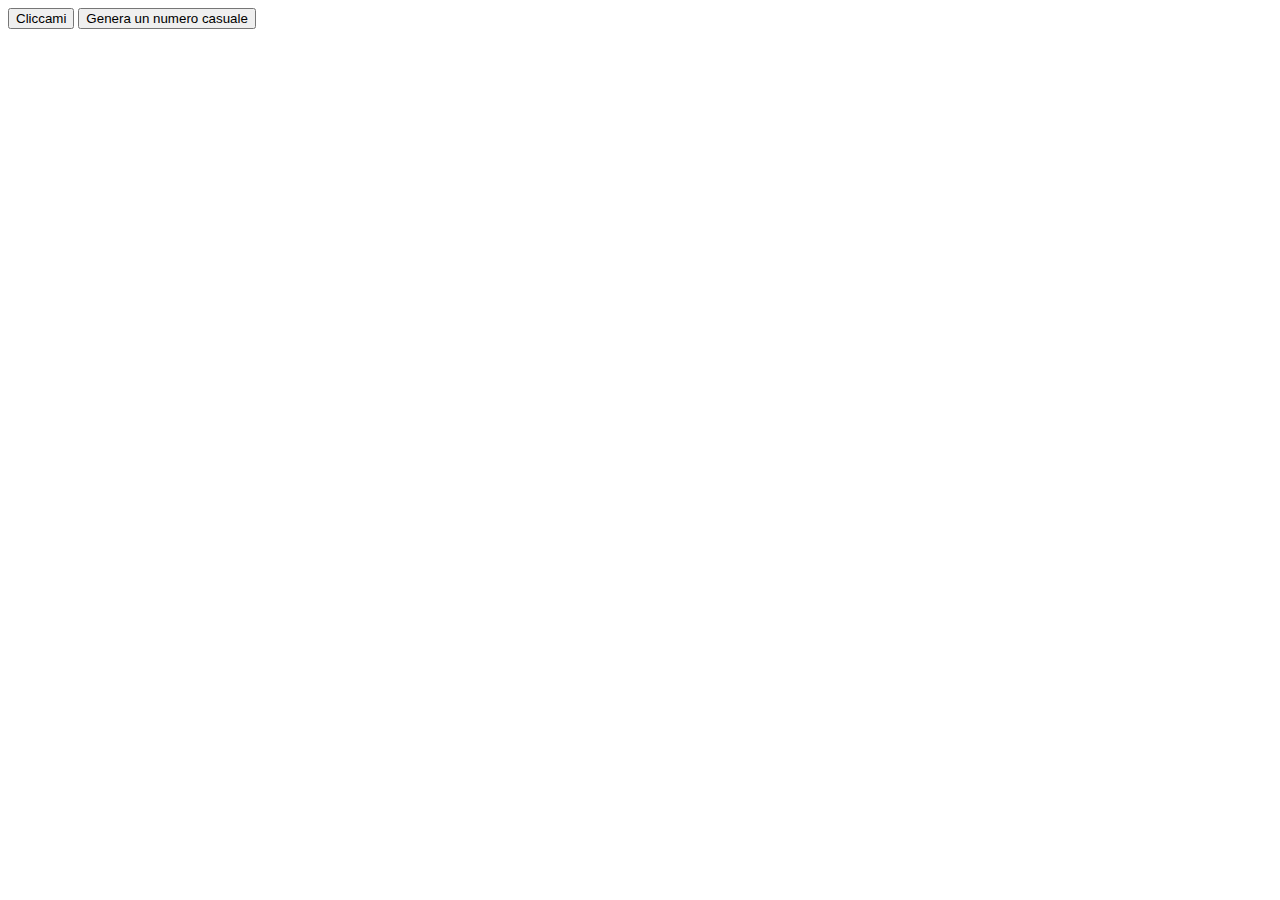
<file: eventi/index.html>
<!DOCTYPE html>
<html lang="en">
<head>
    <meta charset="UTF-8">
    <meta http-equiv="X-UA-Compatible" content="IE=edge">
    <meta name="viewport" content="width=device-width, initial-scale=1.0">
    <title>Document</title>
</head>
<body>


    <button id="cliccami">Cliccami</button>

    <button class="random">Genera un numero casuale</button>

    <script type="text/javascript" src="main.js"></script>
    
</body>
</html>
</file>
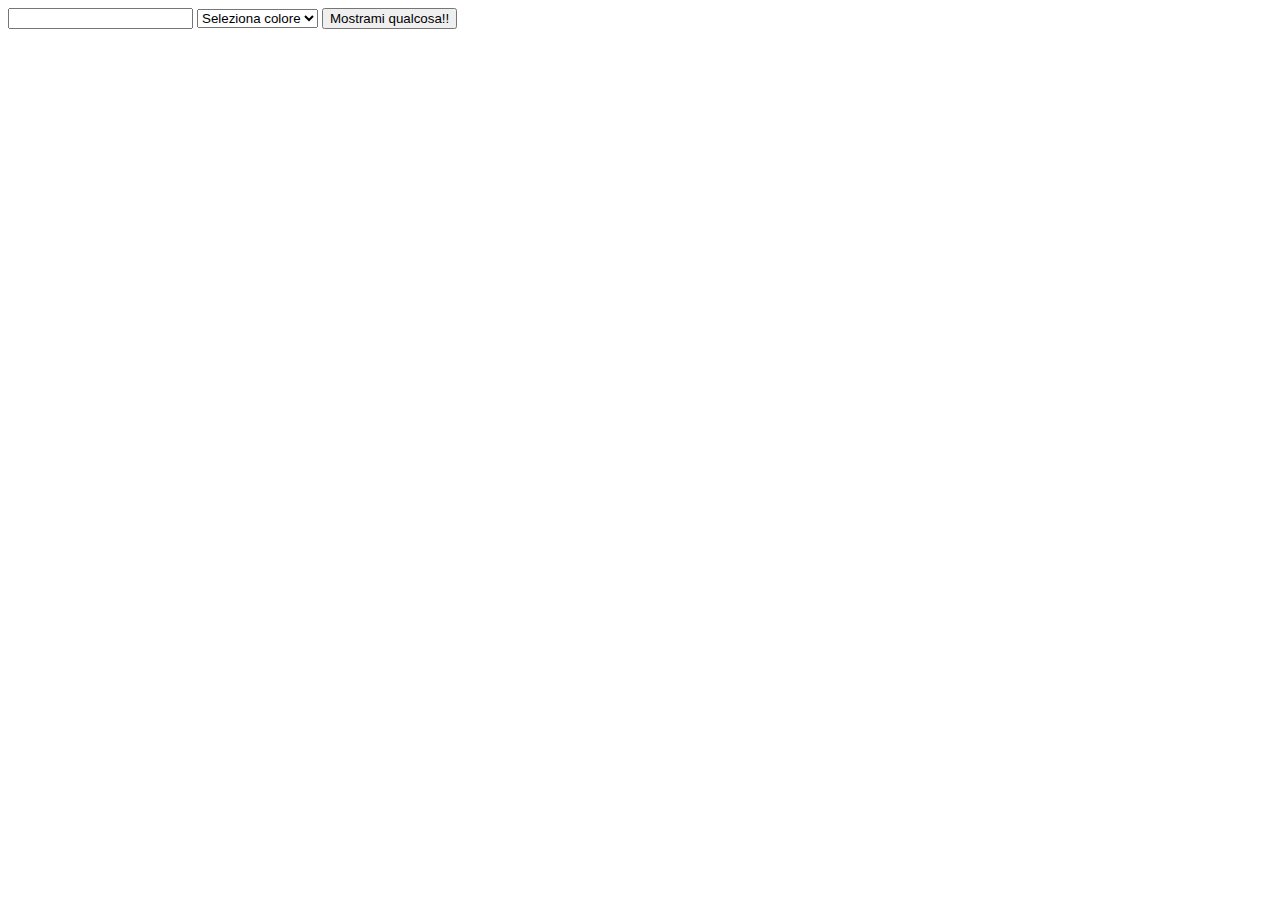
<file: eventi_da_input/index.html>
<!DOCTYPE html>
<html lang="en">
<head>
    <meta charset="UTF-8">
    <meta http-equiv="X-UA-Compatible" content="IE=edge">
    <meta name="viewport" content="width=device-width, initial-scale=1.0">
    <title>Document</title>
</head>
<body>
    

    <input type="text" id="name">

    <select id="color">
        <option value="">Seleziona colore</option>
        <option value="red">Rosso</option>
        <option value="blue">Blu</option>
        <option value="yellow">Giallo</option>
    </select>

    <button id="elabora">Mostrami qualcosa!!</button>

    <script type="text/javascript" src="main.js"></script>
</body>
</html>
</file>
